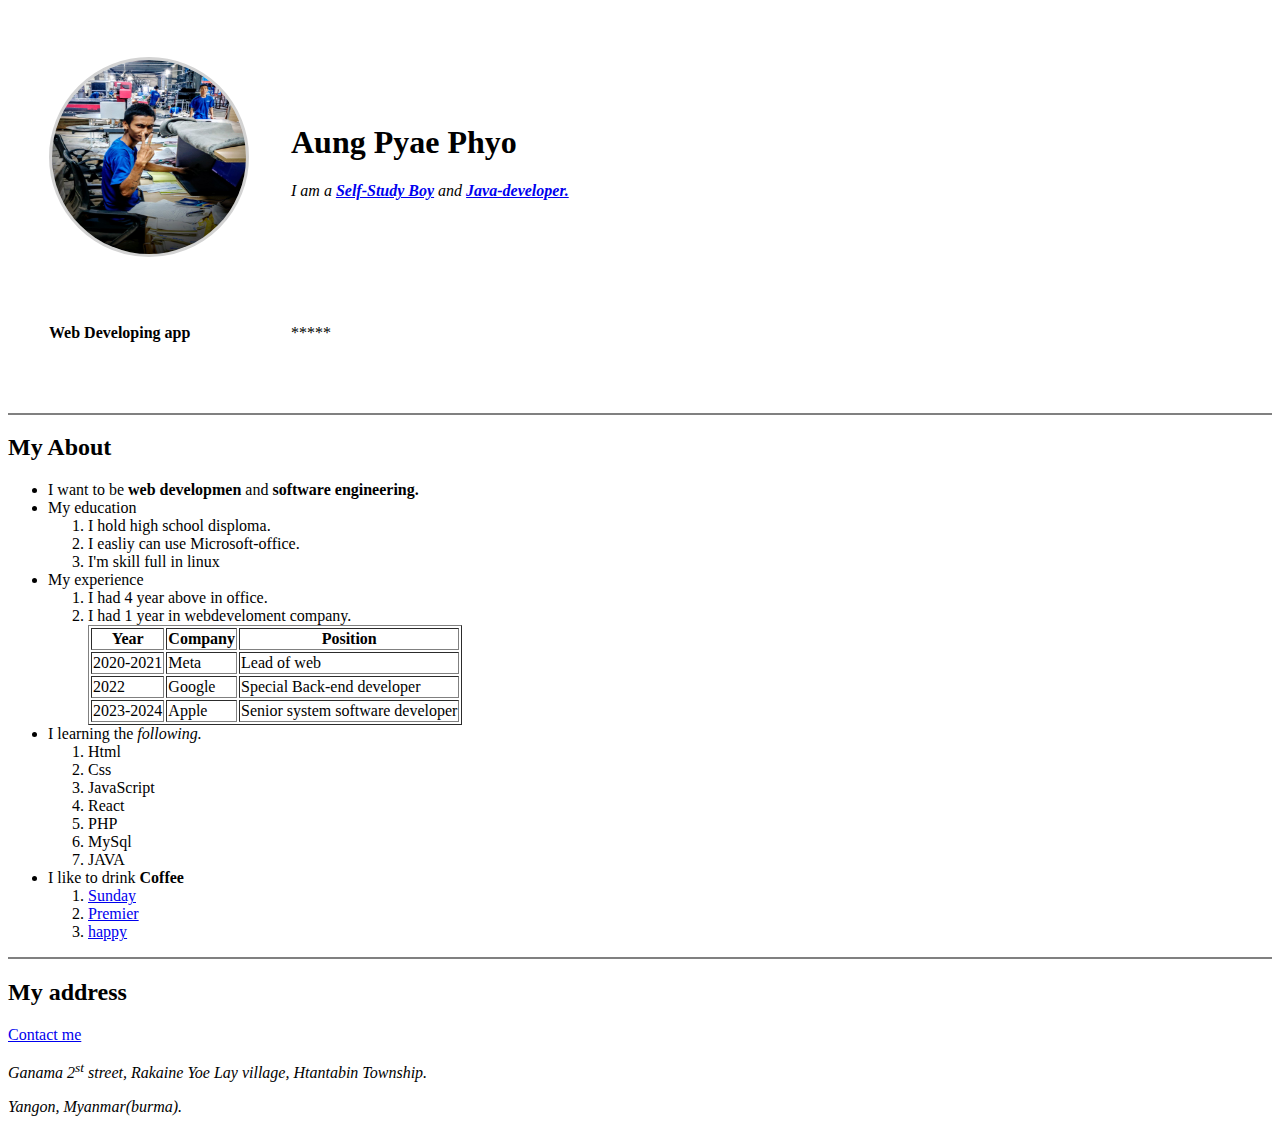
<file: index.html>
<!DOCTYPE html>
<html lang="en">
<head>
    <meta charset="UTF-8">
    <meta name="viewport" content="width=device-width, initial-scale=1.0">
    <link rel="stylesheet" href="style.css">
    <title>Aung Pyae Phyo' personal website</title>
</head>
<body>
    <table cellspacing="40">
        <tr>
            <td><img src="picture/mypic.jpg" alt="myprofile" width="200" height="200"></td>
            <td><h1>Aung Pyae Phyo</h1>
                <p><em>I am a <a href="#"><b>Self-Study Boy</b></a> and <a href="#"><b>Java-developer.</b></a></em>
                    <tr>
                        <td>
                            <h4>Web Developing app </h4>
                        </td>
                        <td>
                            *****
                        </td>
                    </tr>
                </p>
                
            </td>
        </tr>
    </table>
    
    
    <hr size="3" noshade>
    <h2>My About</h2>
    <ul>
        <li>I want to be <b>web developmen</b> and <b>software engineering.</b></li>
        <li>My education
            <ol>
                <li>I hold high school disploma.</li>
                <li>I easliy can use Microsoft-office.</li>
                <li>I'm skill full in linux</li>
            </ol>
        </li>
        <li>My experience
            <ol>
                <li>I had 4 year above in office.</li>
                <li>I had 1 year in webdeveloment company.</li>
                <table border="1">
                    <tr>
                        <th>Year</th>
                        <th>Company</th>
                        <th>Position</th>
                    </tr>
                    <tr>
                        <td>2020-2021</td>
                        <td>Meta</td>
                        <td>Lead of web</td>
                    </tr>
                    <tr>
                        <td>2022</td>
                        <td>Google</td>
                        <td>Special Back-end developer</td>
                    </tr>
                    <tr>
                        <td>2023-2024</td>
                        <td>Apple</td>
                        <td>Senior system software developer</td>
                    </tr>
                </table>
            </ol>
        </li>
        <li>I learning the <i>following.</i>
            <ol>
                <li>Html</li>
                <li>Css</li>
                <li>JavaScript</li>
                <li>React</li>
                <li>PHP</li>
                <li>MySql</li>
                <li>JAVA</li>
            </ol>
        </li>
        <li>I like to drink <b>Coffee</b>
            <ol>
                <li><a href="https://www.eversunnyfood.com/">Sunday</a></li>
                <li><a href="https://premiercoffee.com.mm/">Premier</a></li>
                <li><a href="https://www.happycoffeeafrica.com/">happy</a></li>
            </ol>
        </li>
    </ul>
    <hr size="3" noshade>
    <h2>My address</h2>
    <a href="contact.html">Contact me</a>
    <p><i>Ganama 2<sup>st</sup> street, Rakaine Yoe Lay village, Htantabin Township.</i></p>
    <p><i>Yangon, Myanmar(burma).</i></p>
</body>
</html>
</file>
<file: style.css>
*{
    box-sizing: border-box;;
}

img{
    border : 3px solid lightgray;
    border-radius : 50%; 
}
</file>
